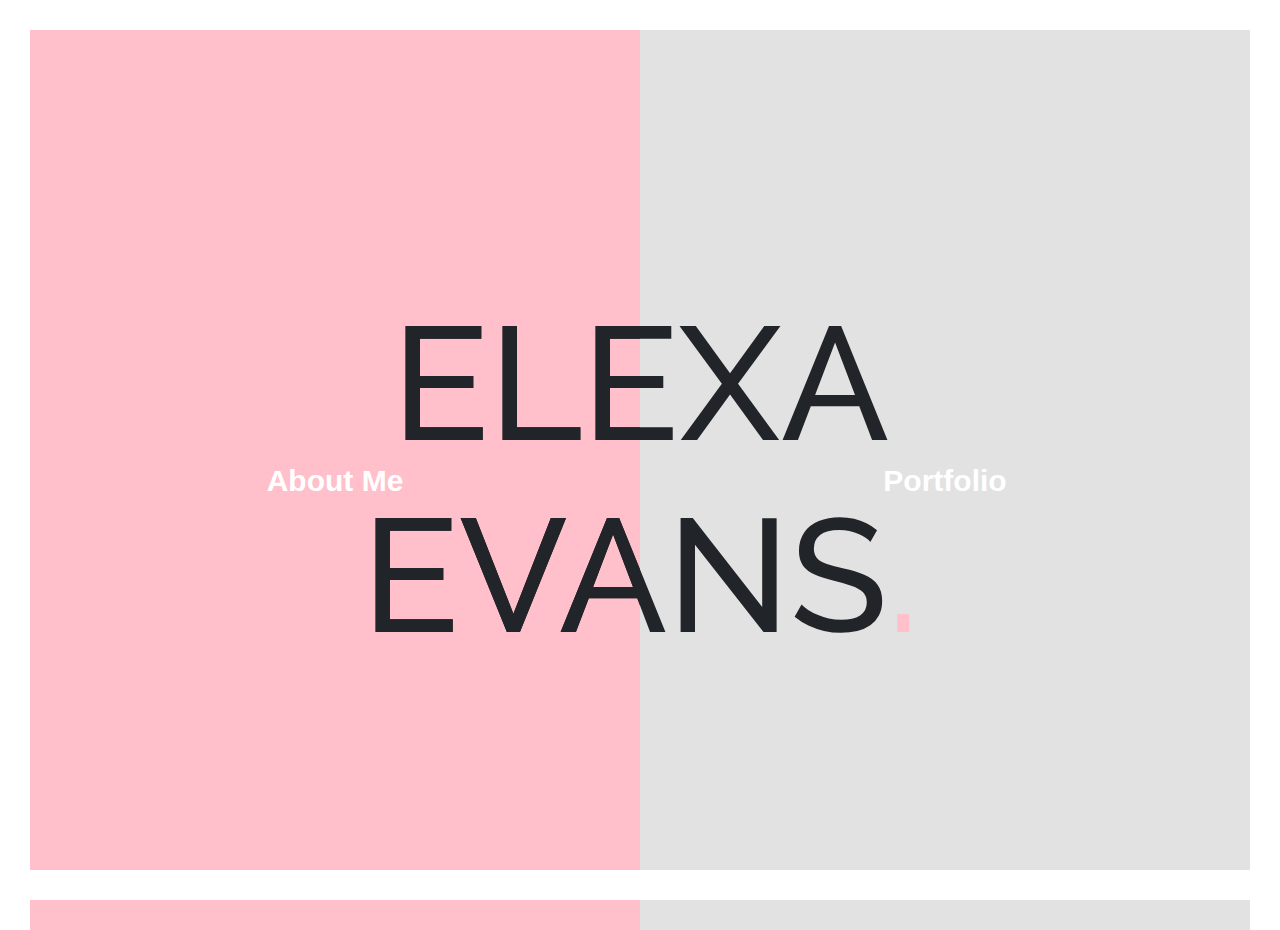
<file: index.html>
<!DOCTYPE html>
<html lang="en">
<head>
    <meta charset="UTF-8">
    <meta name="viewport" content="width=device-width, initial-scale=1.0">
    <meta http-equiv="X-UA-Compatible" content="ie=edge"> 
    <title>Digital Resume</title>
    <link rel="stylesheet" href="https://stackpath.bootstrapcdn.com/bootstrap/4.3.1/css/bootstrap.min.css" integrity="sha384-ggOyR0iXCbMQv3Xipma34MD+dH/1fQ784/j6cY/iJTQUOhcWr7x9JvoRxT2MZw1T" crossorigin="anonymous">
    <link rel="stylesheet" href="assets/css/style.css">
    <link href="https://fonts.googleapis.com/css?family=Raleway:900&display=swap" rel="stylesheet">
</head>
 <body>
                 
    <!-- NO GUTTERS IS USED TO GET RID OF THE GAP BETWEEN THE TWO COLORS IN THE BACKGROUND -->
    <div class="row no-gutters">
            <!--  -->
            <div class="col-md-6 no-gutters">       
                <div class="leftside d-flex justify-content-center align-items-center">
                     <div id="me"></div>
                </div>
                
            </div>
            <h1>ELEXA
                    <br>
                EVANS<span id="period">.</span>
            </h1>
   
            
            <div class="col-md-6 no-gutters">
                    <div class="rightside d-flex justify-content-center align-items-center">
                        <div id="portfolio"></div>   
                    </div>

                </div>
                <h1>ELEXA
                        <br>
                    EVANS<span id="period">.</span>
                </h1>
                

    </div>

        <script src="index.js"></script>
</body>
</html>
</file>
<file: assets/css/style.css>
.leftside, .rightside{
    height: 50vh;
    width:100%;
}


.leftside{
   background: #FFC0CB;
}

.rightside{
    background: #E2E2E2;
    
}
.row{
    position: relative;
}
h1{
   font-family: 'Raleway', sans-serif; 
   font-size: 160px;
   margin: 0;
   padding: 0;
   text-align: center;
   position: absolute;
   top: 50%;
   left: 50%;
   transform: translateX(-50%) translateY(-50%);
}
body:before, body:after {
    content: "";
    position: fixed;
    background: #ffffff;
    left: 0;
    right: 0;
    height: 30px;
}
body:before {
    top: 0;
}
body:after {
    bottom: 0;
}
body {
    border-top: 30px solid #ffffff;
    border-left: 30px solid #ffffff;
    border-right: 30px solid #ffffff;  
    overflow: hidden;
}
#period{
    color: #FFC0CB;
}
a:link{
    text-decoration: none;
}
a{
    font-family: 'Open Sans', sans-serif;
    font-size: 30px;
    color: #ffffff;
    font-weight: bold;
}
a:hover{
    color: black;
}
#sidebar{
    margin: 0px;
    padding: 0px;
    font-family: sans-serif; 
    position: fixed;
    width: 200px;
    height: 100%;
    background: #151719;
}

@media screen and (max-width: 768px){
    h1{
        font-size: 90px;; 
       
    }
}
@media screen and (min-width: 768px){
    .leftside, .rightside{
        height: 100vh;
    }
    
}
</file>
